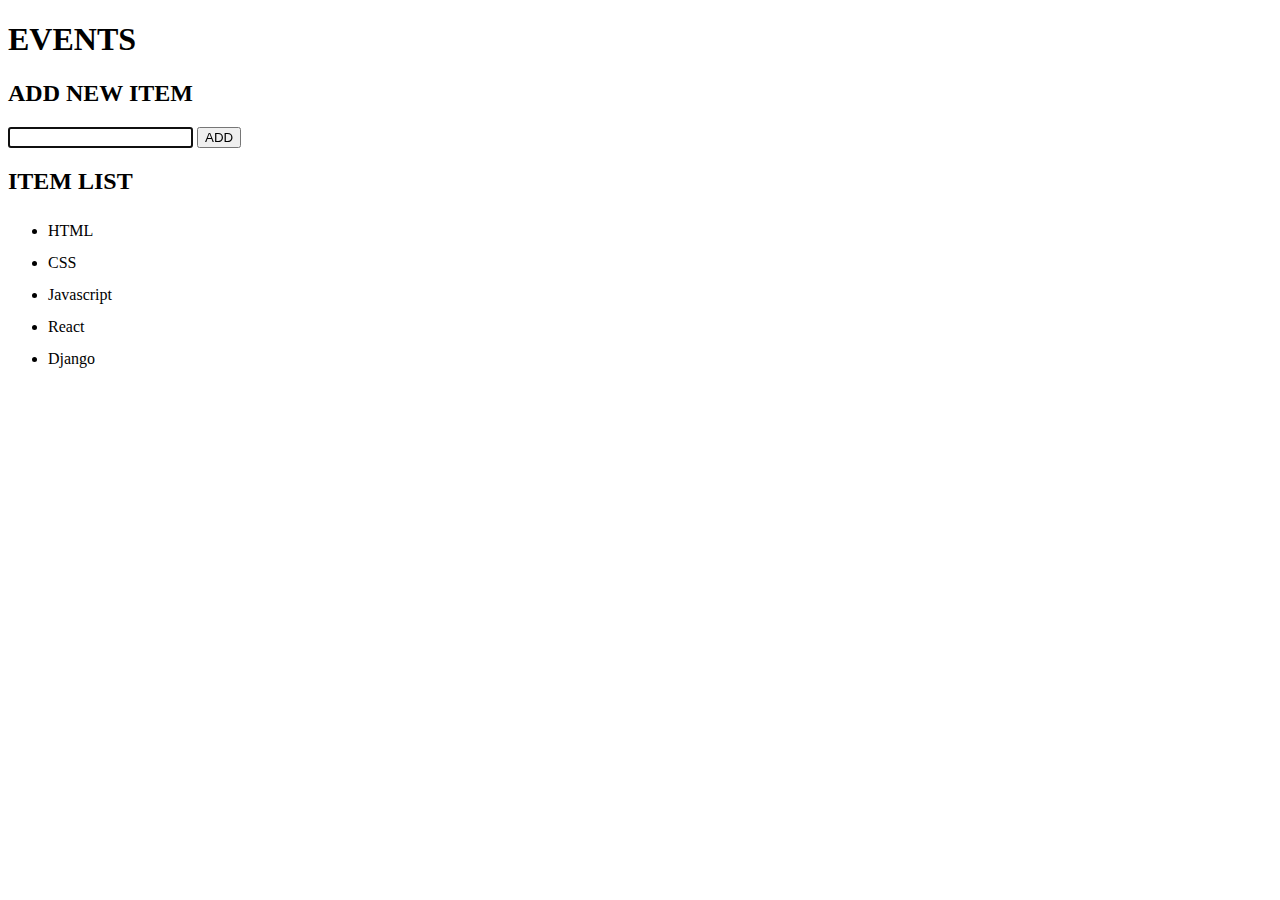
<file: index.html>
<!DOCTYPE html>
<html lang="en">
  <head>
    <meta charset="UTF-8" />
    <meta name="viewport" content="width=device-width, initial-scale=1.0" />
    <meta http-equiv="X-UA-Compatible" content="ie=edge" />

    <title>JS14 - Events</title>
  </head>
  <body>
    <header id="header">
      <h1>EVENTS</h1>
    </header>
    <main>
      <section class="add-item">
        <h2>ADD NEW ITEM</h2>
        <input id="input" type="text" />
        <input id="btn" type="button" value="ADD" />
      </section>
      <section class="item-list">
        <h2>ITEM LIST</h2>
        <ul>
          <li class="list">HTML</li>
          <li class="list">
            CSS <span style="display: none">- Cascade Style Sheet</span>
          </li>
          <li class="list">Javascript</li>
          <li class="list">React</li>
          <li class="list">Django</li>
        </ul>
      </section>
    </main>

    <script src="app.js"></script>
  </body>
</html>
</file>
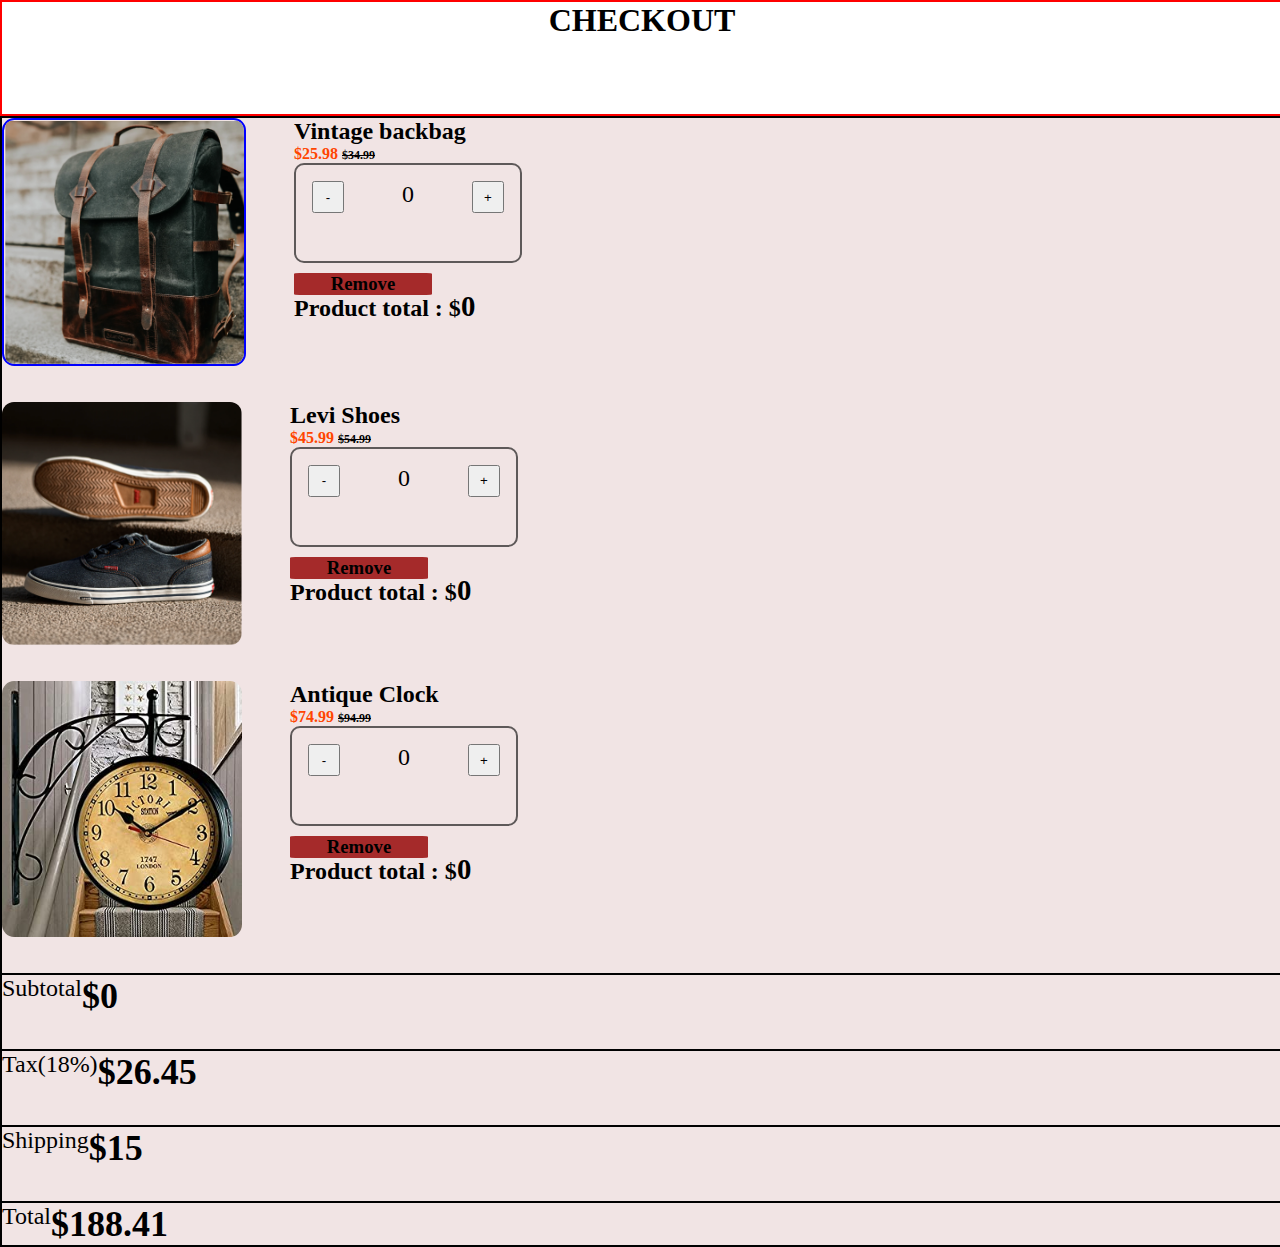
<file: 2/index.html>
<!DOCTYPE html>
<html lang="en">
  <head>
    <meta charset="UTF-8" />
    <meta http-equiv="X-UA-Compatible" content="IE=edge" />
    <meta name="viewport" content="width=device-width, initial-scale=1.0" />
    <title>Document</title>
    <link
      href="https://cdn.jsdelivr.net/npm/bootstrap@5.2.1/dist/css/bootstrap.min.css"
      rel="stylesheet"
      integrity="sha384-iYQeCzEYFbKjA/T2uDLTpkwGzCiq6soy8tYaI1GyVh/UjpbCx/TYkiZhlZB6+fzT"
      crossorigin="anonymous"
    />

    <link rel="stylesheet" href="style.css" />
  </head>
  <body>
    <header><b> CHECKOUT</b></header>

    <div class="container">
      <div class="div1">
        <div class="image"><img src="./photo1.png" alt="" /></div>
        <div class="yazi">
          <div class="yazi1">
            <h2>Vintage backbag</h2>
            <p>
              <span class="dolar">$25.98</span>
              <del style="font-size: 12px">$34.99</del>
            </p>
          </div>
          <div class="yazi2">
            <button type="button" class="first btn btn-secondary">-</button>
            <p>0</p>
            <button type="button" class="second btn btn-secondary">+</button>
          </div>
          <div class="yazi3">
            <h3>Remove</h3>
          </div>
          <div class="yazi4">
            <h2>Product total : $</h2>
            <p>0</p>
          </div>
        </div>
      </div>
      <div class="div2">
        <div class="image"><img src="./photo2.png" alt="" /></div>
        <div class="yazi">
          <div class="yazi1">
            <h2>Levi Shoes</h2>
            <p>
              <span class="dolar">$45.99</span>
              <del style="font-size: 12px">$54.99</del>
            </p>
          </div>
          <div class="yazi2">
            <button type="button" class="first btn btn-secondary">-</button>
            <p>0</p>
            <button type="button" class="second btn btn-secondary">+</button>
          </div>
          <div class="yazi3">
            <h3 class="">Remove</h3>
          </div>
          <div class="yazi4 d-flex">
            <h2>Product total : $</h2>
            <p>0</p>
          </div>
        </div>
      </div>
      <div class="div3">
        <div class="image"><img src="./photo3.jpg" alt="" /></div>
        <div class="yazi">
          <div class="yazi1">
            <h2>Antique Clock</h2>
            <p>
              <span class="dolar">$74.99</span>
              <del style="font-size: 12px">$94.99</del>
            </p>
          </div>
          <div class="yazi2">
            <button type="button" class="first btn btn-secondary">-</button>
            <p>0</p>
            <button type="button" class="second btn btn-secondary">+</button>
          </div>
          <div class="yazi3">
            <h3>Remove</h3>
          </div>
          <div class="yazi4 d-flex">
            <h2>Product total : $</h2>
            <p>0</p>
          </div>
        </div>
      </div>
      <footer class=" ">
        <div class="div1 justify-content-md-between">
          <p>Subtotal</p>
          <h2>$<span id="subtotal">0</span> </h2>
        </div>
        <div class="div2 justify-content-md-between">
          <p>Tax(18%)</p>
          <h2>$26.45</h2>
        </div>
        <div class="div3 justify-content-md-between">
          <p>Shipping</p>
          <h2>$15</h2>
        </div>
        <div class="div4 justify-content-md-between">
          <p>Total</p>
          <h2>$188.41</h2>
        </div>
      </footer>
    </div>

    <script src="app.js"></script>
  </body>
</html>
</file>
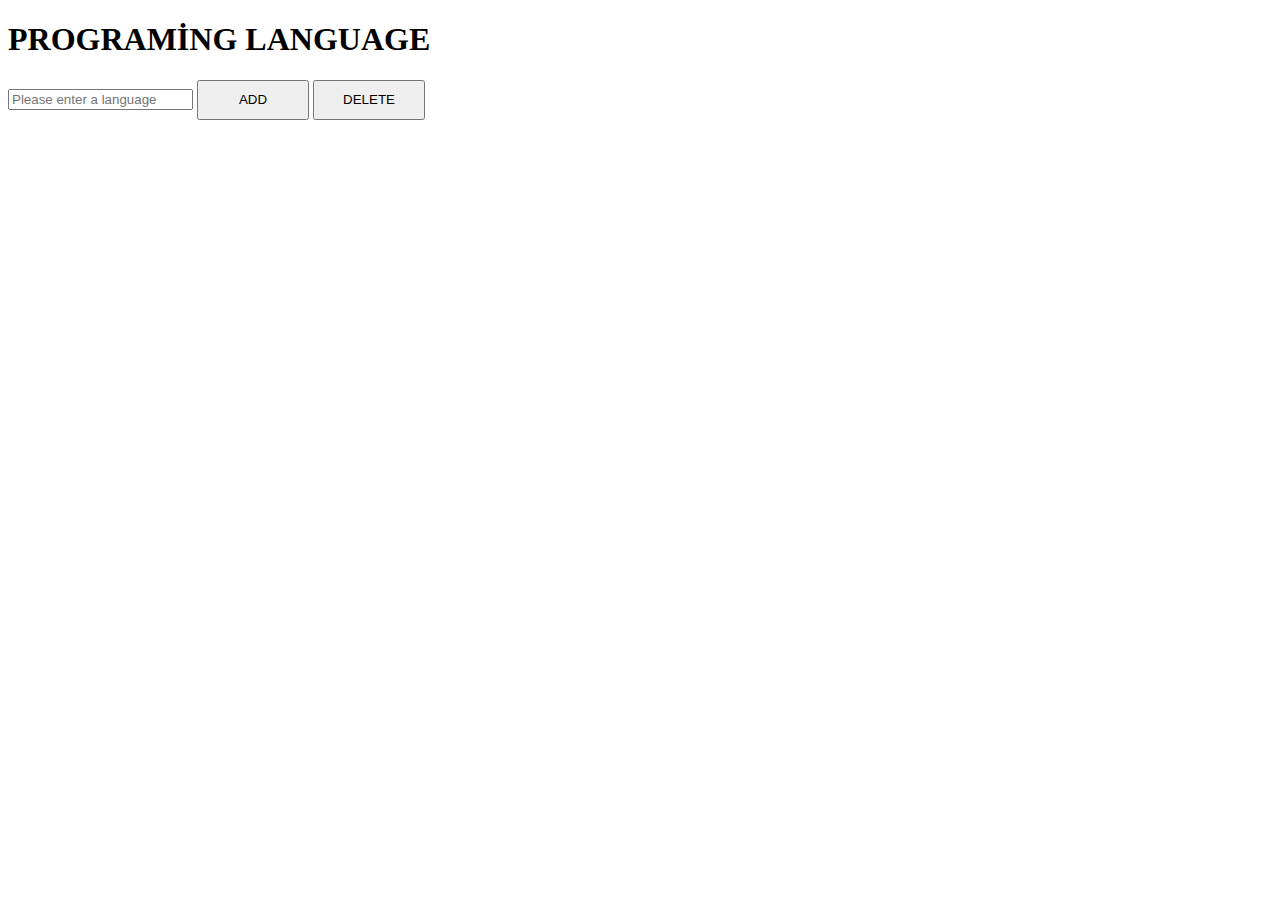
<file: index2.html>
<!DOCTYPE html>
<html lang="en">
<head>
    <meta charset="UTF-8">
    <meta http-equiv="X-UA-Compatible" content="IE=edge">
    <meta name="viewport" content="width=device-width, initial-scale=1.0">
    <link rel="stylesheet" href="style.css">
    <title>Document</title>
    
<link href="https://cdn.jsdelivr.net/npm/bootstrap@5.2.1/dist/css/bootstrap.min.css" rel="stylesheet" integrity="sha384-iYQeCzEYFbKjA/T2uDLTpkwGzCiq6soy8tYaI1GyVh/UjpbCx/TYkiZhlZB6+fzT" crossorigin="anonymous">
</head>
<body>
    
<div class="container mt-4">
<h1 class="text-center text-danger">PROGRAMİNG LANGUAGE</h1>
<main>
    <section>
        <input type="text" name="" placeholder="Please enter a language" id="lang-input">
        <button id="add-btn" class="btn btn-success">ADD</button>
        <button id="delete-btn" class="btn btn-danger">DELETE</button>
    </section    >

    <section id="lang-list">

    </section>
</main>

</div>
    <script src="app2.js"></script>
</body>
</html>
</file>
<file: 2/style.css>
*{
    margin: 0%;
    padding: 0%;
}

header{
    width: 100%;
    border: 2px solid red;
    text-align: center;
    font-size: 2rem;
    font-weight: 900;
    height: 7rem;
    
}
.container{
    border: 2px solid black;
    width: 100%;
    background-color: rgb(241, 228, 228);
}
.div1{
    display: flex;
   
    width: 100%;
}
.div1 img{
    padding-left: 0%;
    border: 2px solid blue;
    width: 15rem;
    border-radius: 5%;
}
.yazi1{
    font-weight: 600;
    padding-left: 3rem;
}
 .dolar{
    color: orangered;
}
.yazi2{
    display: flex;
    margin-left: 3rem;
   border: 2px solid rgb(94, 89, 89);
   border-radius: 10px;
    height: 4rem;
    padding: 1rem;
    
   
    
}
.yazi2 button{
    width: 2rem;
    height: 2rem;
    justify-content: center;
    padding: 0%;
}

.yazi2 p{
    width: 8rem;
    font-size:1.5rem;
    text-align: center;
}
.second{
    margin-right: 0%;
}
.yazi3 h3{
    background-color: brown;
    margin-left:3rem ;
    border-radius: 4%;
    width: 50%;
    text-align: center;
    margin-top: 10px;
    cursor: pointer;
}
.yazi3 h3:hover{
    background-color: rgb(255, 0, 0);
}

.yazi4{
    margin-left: 3rem;
    display: flex;
    
}
.yazi4 p{
    font-size: 1.8rem;
    font-weight:600 ;
    margin-top: -5px;
}

.div2{
    display: flex;
    margin-top: 2rem;
}
.div2 img{
    width:15rem ;
    border-radius: 5%;
}

.div3{
    display: flex;
    margin-top: 2rem;
}
.div3 img{
    width: 15rem;
    border-radius: 5%;
    
}
footer{
    font-size: 1.5rem;
    margin-top: 2rem;
}
footer div{
    display: flex;
    border-top: 2px solid black;
    margin-top: 2rem;
}
footer h2{
    align-items: flex-end;
}
</file>
<file: style.css>
section button{
    width: 7rem;
    height: 2.5rem;
}
</file>
